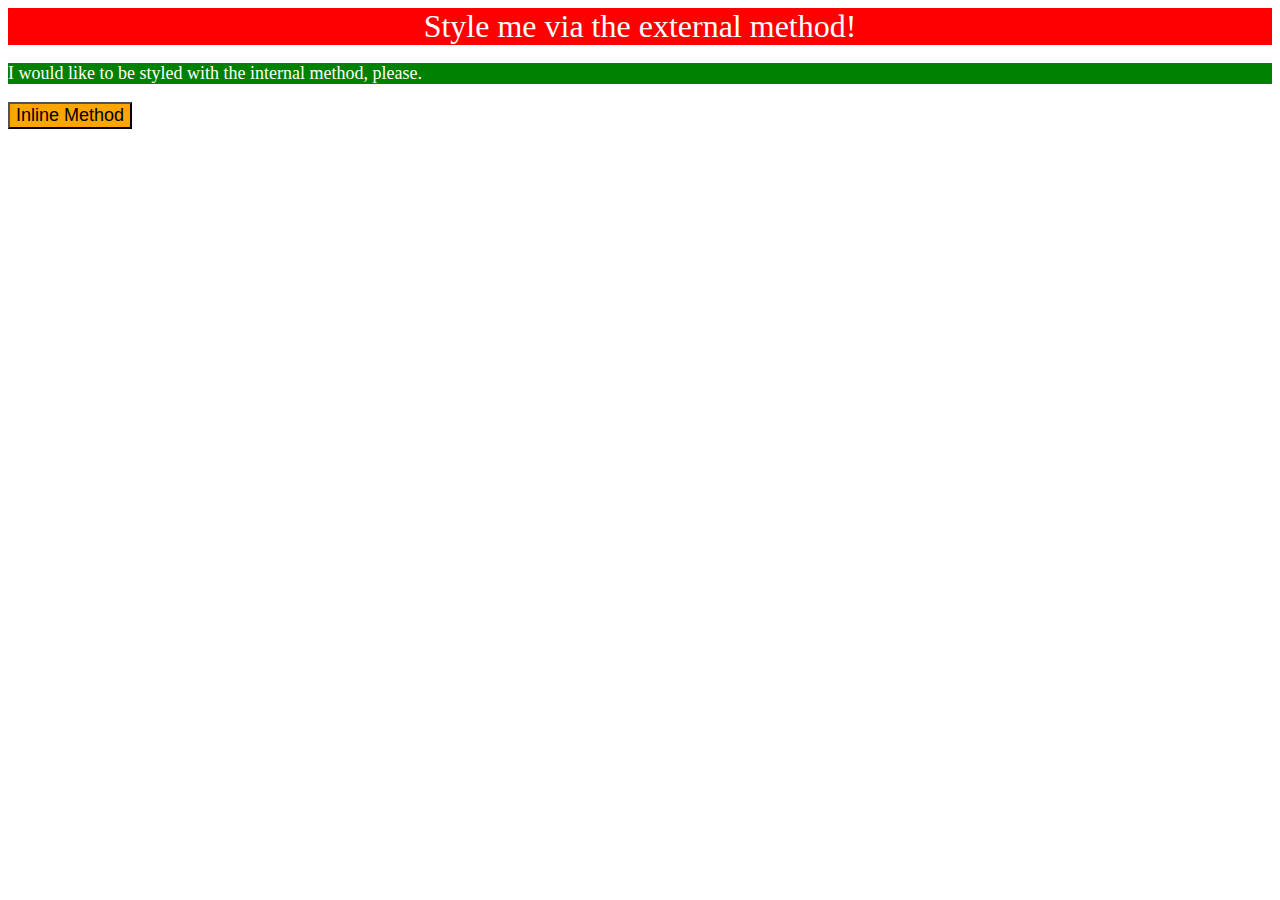
<file: foundations/intro-to-css/01-css-methods/index.html>
<!DOCTYPE html>
<html lang="en">
  <head>
    <meta charset="UTF-8" />
    <meta http-equiv="X-UA-Compatible" content="IE=edge" />
    <meta name="viewport" content="width=device-width, initial-scale=1.0" />
    <link rel="stylesheet" href="style.css" />
    <style>
      p {
        background-color: green;
        color: white;
        font-size: 18px;
      }
    </style>
    <title>Methods for Adding CSS</title>
  </head>
  <body>
    <div>Style me via the external method!</div>
    <p>I would like to be styled with the internal method, please.</p>
    <button style="background-color: orange; font-size: 18px">
      Inline Method
    </button>
  </body>
</html>
</file>
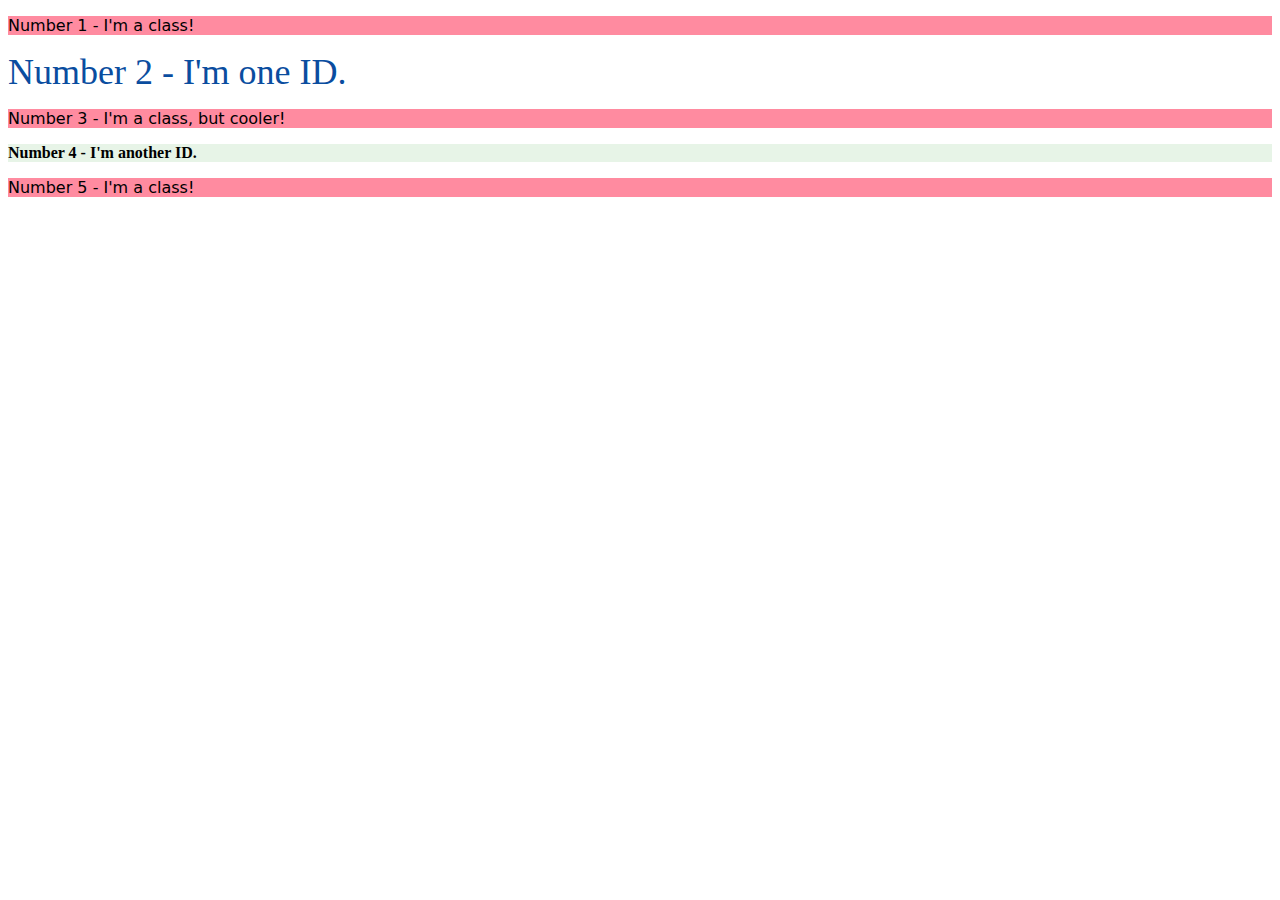
<file: foundations/intro-to-css/02-class-id-selectors/index.html>
<!DOCTYPE html>
<html lang="en">
  <head>
    <meta charset="UTF-8" />
    <meta http-equiv="X-UA-Compatible" content="IE=edge" />
    <meta name="viewport" content="width=device-width, initial-scale=1.0" />
    <title>Class and ID Selectors</title>
    <link rel="stylesheet" href="style.css" />
  </head>
  <body>
    <p class="odd">Number 1 - I'm a class!</p>
    <div id="div_1">Number 2 - I'm one ID.</div>
    <p class="odd cooler">Number 3 - I'm a class, but cooler!</p>
    <div id="div_2">Number 4 - I'm another ID.</div>
    <p class="odd">Number 5 - I'm a class!</p>
  </body>
</html>
</file>
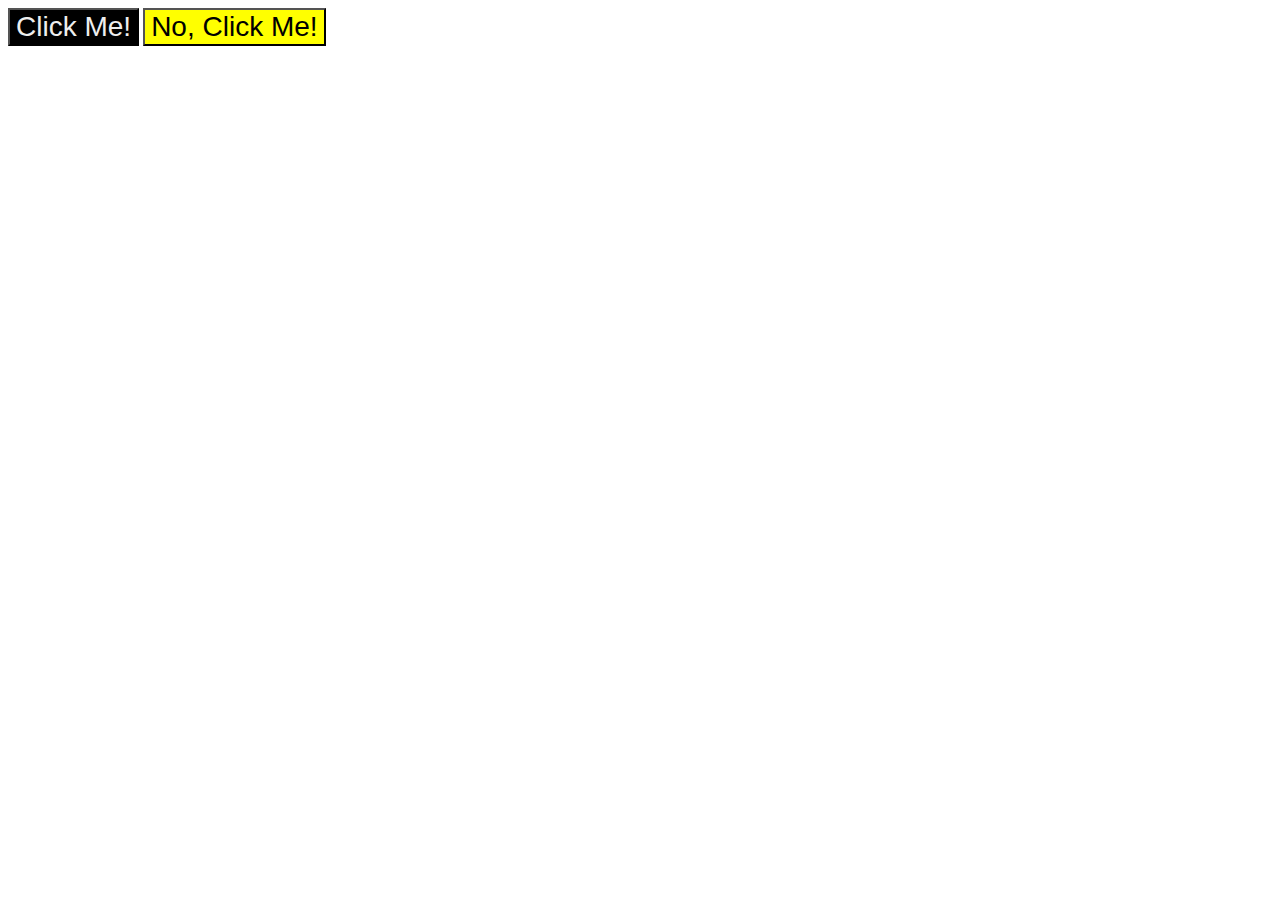
<file: foundations/intro-to-css/03-grouping-selectors/index.html>
<!DOCTYPE html>
<html lang="en">
  <head>
    <meta charset="UTF-8" />
    <meta http-equiv="X-UA-Compatible" content="IE=edge" />
    <meta name="viewport" content="width=device-width, initial-scale=1.0" />
    <title>Grouping Selectors</title>
    <link rel="stylesheet" href="style.css" />
  </head>
  <body>
    <button class="click-me-btn">Click Me!</button>
    <button class="no-click-me-btn">No, Click Me!</button>
  </body>
</html>
</file>
<file: foundations/intro-to-css/01-css-methods/style.css>
div {
    background-color: red;
    color: white;
    font-size: 32px;
    text-align: center;
    font-style: bold;
}
</file>
<file: foundations/intro-to-css/02-class-id-selectors/style.css>
.odd {
    background-color:rgb(255 139 160);
    font-family: Verdana, 'DejaVu Sans', sans-serif;
}

#div_1 {
    color: #0A4D9F;
    font-size: 36px;
}

.adjust-font-size {
    font-size: 24px;
}

#div_2 {
    background-color: hsl(120, 36%, 93%);
    font-weight: bold;
}
</file>
<file: foundations/intro-to-css/03-grouping-selectors/style.css>
.click-me-btn,
.no-click-me-btn {
    font-size: 28px;
    font-family: Helvetica, 'Times New Roman', sans-serif;
}

.click-me-btn {
    background-color: rgb(0, 0, 0);
    color: #EEEEEE;
}

.no-click-me-btn {
    background-color: yellow;
}
</file>
